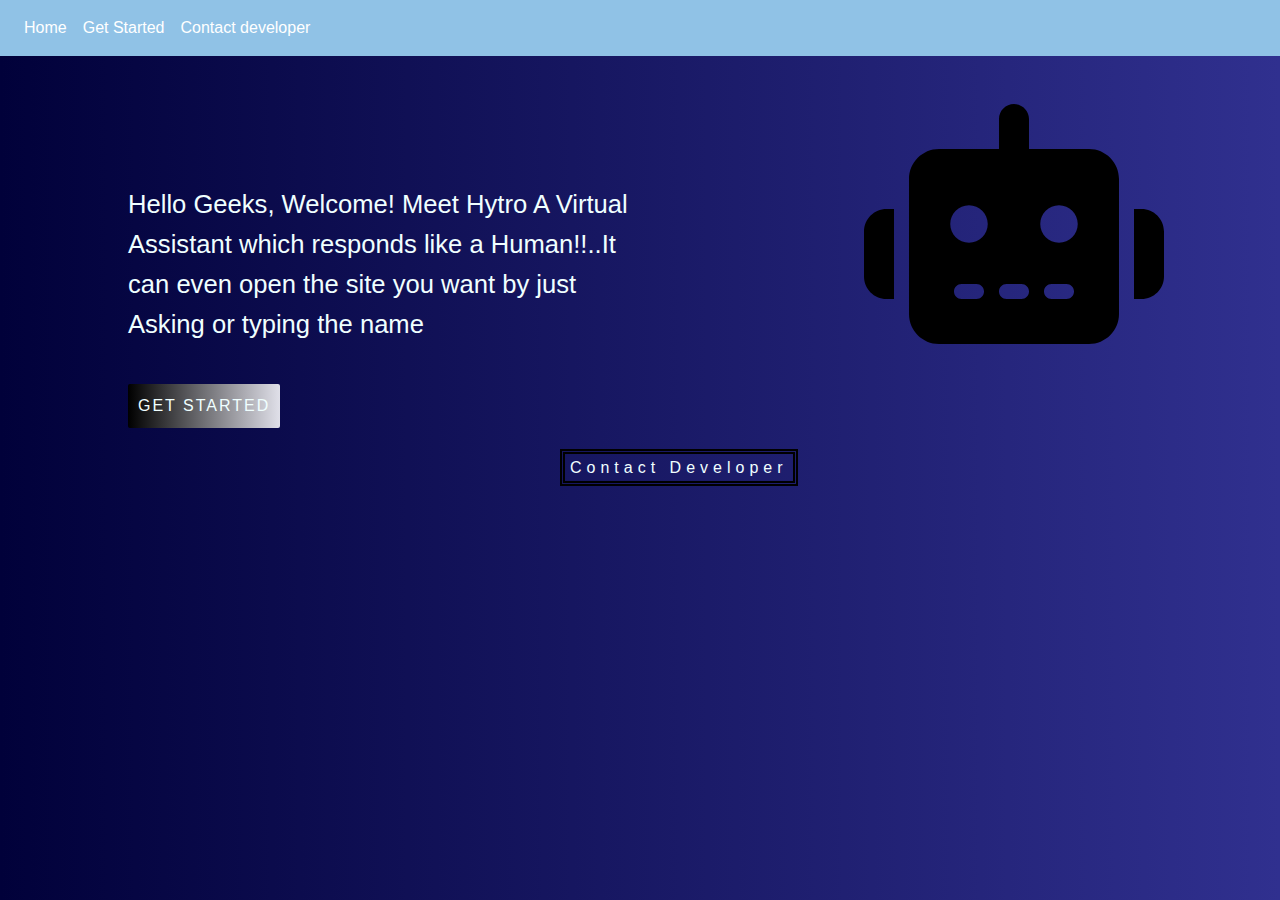
<file: index.html>
<!DOCTYPE html>
<html lang="en">
<head>
    <meta charset="UTF-8">
    <meta http-equiv="X-UA-Compatible" content="IE=edge">
    <meta name="viewport" content="width=device-width, initial-scale=1.0">
    <link rel="stylesheet" href="https://cdnjs.cloudflare.com/ajax/libs/font-awesome/6.2.1/css/all.min.css" integrity="sha512-MV7K8+y+gLIBoVD59lQIYicR65iaqukzvf/nwasF0nqhPay5w/9lJmVM2hMDcnK1OnMGCdVK+iQrJ7lzPJQd1w==" crossorigin="anonymous" referrerpolicy="no-referrer" />
    <link rel="stylesheet" href="https://cdn.jsdelivr.net/npm/bootstrap@4.0.0/dist/css/bootstrap.min.css" integrity="sha384-Gn5384xqQ1aoWXA+058RXPxPg6fy4IWvTNh0E263XmFcJlSAwiGgFAW/dAiS6JXm" crossorigin="anonymous">
    <link rel="stylesheet" href="index.css">
    <title>Hytro ChatBot</title>
</head>
<body>
    <nav class=" navbar navbar-expand-lg navbar-dark  navbar-light" style="background-color: #90c2e6;">
        <button class="navbar-toggler" type="button" data-toggle="collapse" data-target="#navbarNav" aria-controls="navbarNav" aria-expanded="false" aria-label="Toggle navigation">
          <span class="navbar-toggler-icon"></span>
        </button>
        <div class="collapse navbar-collapse" id="navbarNav">
          <ul class="navbar-nav">
            <li class="nav-item active">
              <a class="nav-link" href="index.html">Home</a>
            </li>
            <li class="nav-item active">
              <a class="nav-link" href="index2.html">Get Started</a>
            </li>
            <li class="nav-item active">
              <a class="nav-link" href="https:saqlainsami.netlify.app">Contact developer</a>
            </li>
          </ul>
        </div>
    </nav>
    <section id="grad">
        <div id="body">
            <div id="text">
                <h1>Hello Geeks, Welcome! Meet Hytro A Virtual Assistant which responds like a Human!!..It can even open the site you want by just Asking or typing the name</h1>
                <a href="index2.html"><button id="button">GET STARTED</button></a>
            </div>
            <div>
              <img id="robot" src="robot-solid.svg" alt="">
            </div>
        </div>
    </section>
    <section>
        <div  id="Contact">
            <a target="_blank" href="http://saqlainsami.netlify.app">Contact Developer</a>
        </div>
    </section>
    <script src="https://code.jquery.com/jquery-3.2.1.slim.min.js" integrity="sha384-KJ3o2DKtIkvYIK3UENzmM7KCkRr/rE9/Qpg6aAZGJwFDMVNA/GpGFF93hXpG5KkN" crossorigin="anonymous"></script>
<script src="https://cdn.jsdelivr.net/npm/popper.js@1.12.9/dist/umd/popper.min.js" integrity="sha384-ApNbgh9B+Y1QKtv3Rn7W3mgPxhU9K/ScQsAP7hUibX39j7fakFPskvXusvfa0b4Q" crossorigin="anonymous"></script>
<script src="https://cdn.jsdelivr.net/npm/bootstrap@4.0.0/dist/js/bootstrap.min.js" integrity="sha384-JZR6Spejh4U02d8jOt6vLEHfe/JQGiRRSQQxSfFWpi1MquVdAyjUar5+76PVCmYl" crossorigin="anonymous"></script>
</body>
</html>
</file>
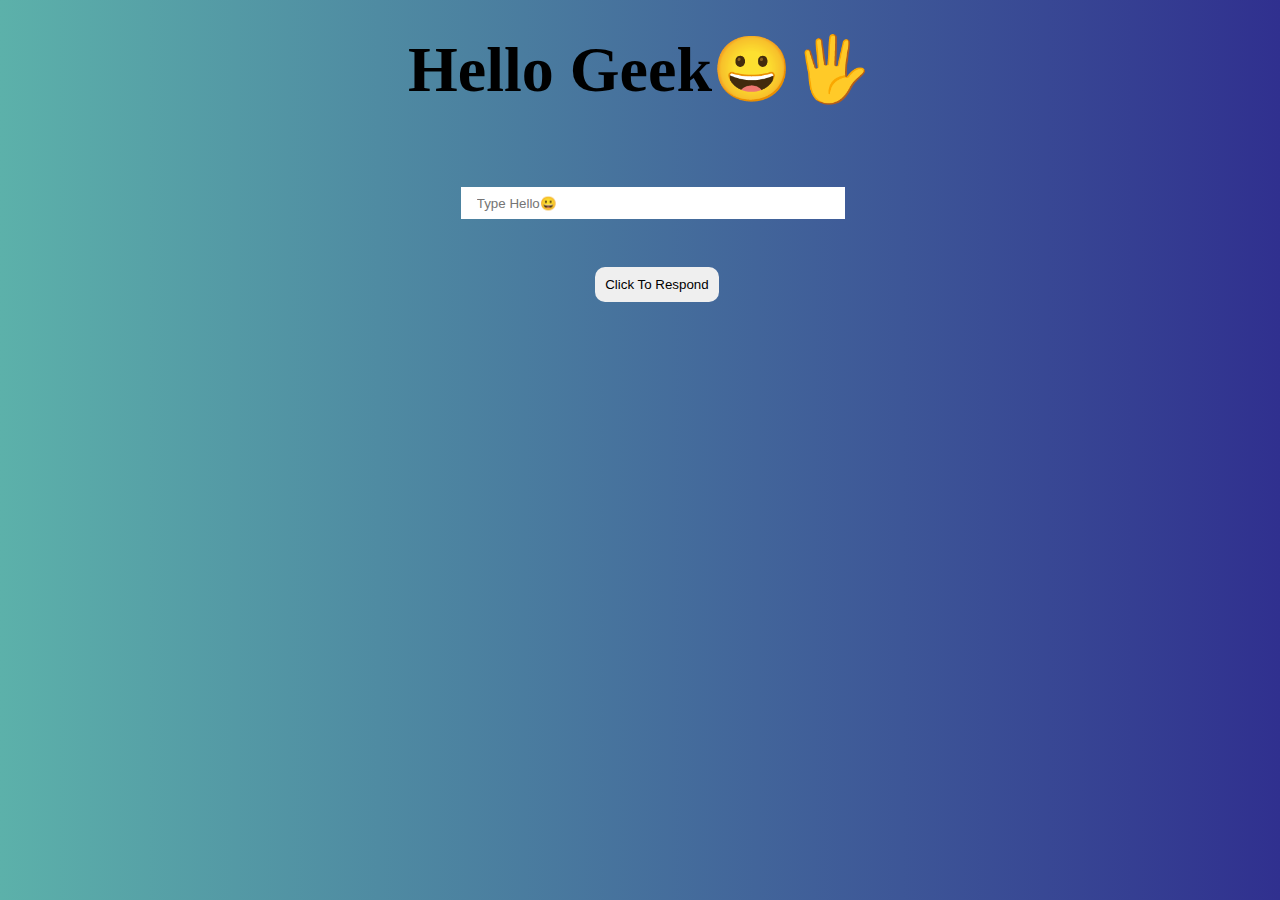
<file: index2.html>
<!DOCTYPE html>
<html lang="en">
<head>
    <meta charset="UTF-8">
    <meta http-equiv="X-UA-Compatible" content="IE=edge">
    <meta name="viewport" content="width=device-width, initial-scale=1.0">
    <link rel="stylesheet" href="index2.css">
    <title>Hytro</title>
</head>
<body>
    <section id="main">
        <h1 id="hand">Hello Geek😀🖐</h1>
    </section>
    <section>
        <input value="" type="text" placeholder="Type Hello😀" name="" id="textarea">
    </section>
    <section id="answer">
        <button id="butt">Click To Respond</button>
        <h1 id="givenanwer"></h1>
    </section>
    <script src="index.js"></script>
</body>
</html>
</file>
<file: index.css>
.shake-horizontal{animation:shake-horizontal .8s cubic-bezier(.455,.03,.515,.955) both}
.scale-up-hor-right{animation:scale-up-hor-right .4s cubic-bezier(.39,.575,.565,1.000) both}
@keyframes scale-up-hor-right{0%{transform:scaleX(.4);transform-origin:100% 100%}100%{transform:scaleX(1);transform-origin:100% 100%}}
@keyframes shake-horizontal{0%,100%{transform:translateX(0)}10%,30%,50%,70%{transform:translateX(-10px)}20%,40%,60%{transform:translateX(10px)}80%{transform:translateX(8px)}90%{transform:translateX(-8px)}}
@import url('https://fonts.googleapis.com/css2?family=Jost:wght@300&display=swap');
*{
    margin: 0px;
    padding: 0px;
    box-sizing: border-box;
}
body{
    background-image: linear-gradient(to right,rgb(1, 1, 58),rgb(48, 48, 143));
}

#rologo{
    max-width: 50px;
    width: 100%;
    height: auto;
    margin-top: 2rem;
    margin-left: 10rem;
}
#body{
    display: flex;
    flex-wrap: wrap;
}



#Contact a:hover{
    animation: none;
}
@media only screen and (max-width: 600px) {
    #body h1{
        position: relative;
        top: 8rem;
        left: 1rem;
        color: azure;
        font-family: 'Jost', sans-serif;
        line-height: 40px;
        font-size: 3vw;
    }
    #robot{
        animation: shake-horizontal 1s 10;
        max-width: 400px;
        width: 100%;
        height: auto;
        position: relative;
        left: 6rem;
        top: 13rem;
    }
    #Contact a{
        text-decoration: none;
        position: relative;
        top: 17rem;
        color: azure;
        left: 8rem;
        border: 5px;
        border-style: double;
        border-color: black;
        padding: 5px;
        letter-spacing: 5px;
    }
    #text{
        width: 28rem;
    }
    #button{
        position: relative;
        top: 10rem;
        left: 10rem;
        letter-spacing: 2px;
        padding: 10px;
        border-radius: 2px;
        border: 0px;
        outline: 0px;
        color: azure;
        font-family: 'Jost', sans-serif;
        background-image: linear-gradient(to right,black,rgb(224, 224, 233));
    }
    button:hover{
        cursor: pointer;
    }
    /* //mobiles */
}
@media only screen and (min-width: 600px) {
    #body h1{
        position: relative;
        top: 8rem;
        left: 4rem;
        color: azure;
        font-family: 'Jost', sans-serif;
        line-height: 40px;
        font-size: 2vw;
    }
    #robot{
        animation: shake-horizontal 1s 10;
        max-width: 400px;
        width: 41%;
        height: auto;
        position: relative;
        left: 30rem;
        bottom: 2rem;
    }
    #Contact a{
        text-decoration: none;
        position: relative;
        top: 15rem;
        color: azure;
        left: 12rem;
        border: 5px;
        border-style: double;
        border-color: black;
        padding: 5px;
        letter-spacing: 5px;
    }
    #text{
        width: 25rem;
    }
    #button{
        position: relative;
        top: 10rem;
        left: 16rem;
        letter-spacing: 2px;
        padding: 10px;
        border-radius: 2px;
        border: 0px;
        outline: 0px;
        color: azure;
        font-family: 'Jost', sans-serif;
        background-image: linear-gradient(to right,black,rgb(224, 224, 233));
    }
    button:hover{
        cursor: pointer;
    }
    /* largephone */
}
@media only screen and (min-width: 768px) {
    /* tablets */
    #body h1{
        position: relative;
        top: 8rem;
        left: 4rem;
        color: azure;
        font-family: 'Jost', sans-serif;
        line-height: 40px;
        font-size: 2vw;
    }
    #robot{
        animation: shake-horizontal 1s 10;
        max-width: 400px;
        width: 100%;
        height: auto;
        position: relative;
        left: 10rem;
        top: 6rem;
    }
    #Contact a{
        text-decoration: none;
        position: relative;
        top: 15rem;
        color: azure;
        left: 20rem;
        border: 5px;
        border-style: double;
        border-color: black;
        padding: 5px;
        letter-spacing: 5px;
    }
    #text{
        width: 25rem;
    }
    #button{
        position: relative;
        top: 10rem;
        left: 8rem;
        letter-spacing: 2px;
        padding: 10px;
        border-radius: 2px;
        border: 0px;
        outline: 0px;
        color: azure;
        font-family: 'Jost', sans-serif;
        background-image: linear-gradient(to right,black,rgb(224, 224, 233));
    }
    button:hover{
        cursor: pointer;
    }
}
@media only screen and (min-width: 992px) {
    #body h1{
        position: relative;
        top: 8rem;
        left: 8rem;
        color: azure;
        font-family: 'Jost', sans-serif;
        line-height: 40px;
        font-size: 2vw;
    }
    #robot{
        animation: shake-horizontal 1s 10;
        max-width: 400px;
        width: 100%;
        height: auto;
        position: relative;
        left: 22rem;
        top: 3rem;
    }
    #Contact a{
        text-decoration: none;
        position: relative;
        top: 10rem;
        color: azure;
        left: 35rem;
        border: 5px;
        border-style: double;
        border-color: black;
        padding: 5px;
        letter-spacing: 5px;
    }
    #text{
        width: 32rem;
    }
    #button{
        position: relative;
        top: 10rem;
        left: 8rem;
        letter-spacing: 2px;
        padding: 10px;
        border-radius: 2px;
        border: 0px;
        outline: 0px;
        color: azure;
        font-family: 'Jost', sans-serif;
        background-image: linear-gradient(to right,black,rgb(224, 224, 233));
    }
    button:hover{
        cursor: pointer;
    }
    /* laptops */
}
@media only screen and (min-width: 1200px) {
    /* large desktops */
    #body h1{
        position: relative;
        top: 8rem;
        left: 8rem;
        color: azure;
        font-family: 'Jost', sans-serif;
        line-height: 40px;
        font-size: 2vw;
    }
    #robot{
        animation: shake-horizontal 1s 10;
        max-width: 400px;
        width: 100%;
        height: auto;
        position: relative;
        left: 22rem;
        top: 3rem;
    }
}
</file>
<file: index2.css>
@import url('https://fonts.googleapis.com/css2?family=Jost:wght@300&display=swap');
*{
    padding: 0px;
    margin: 0px;
    box-sizing: border-box;
}
#hand{animation:shake-horizontal .8s cubic-bezier(.455,.03,.515,.955) both}
@keyframes shake-horizontal{0%,100%{transform:translateX(0)}10%,30%,50%,70%{transform:translateX(-10px)}20%,40%,60%{transform:translateX(10px)}80%{transform:translateX(8px)}90%{transform:translateX(-8px)}}
@keyframes bounce-top{0%{transform:translateY(-45px);animation-timing-function:ease-in;opacity:1}24%{opacity:1}40%{transform:translateY(-24px);animation-timing-function:ease-in}65%{transform:translateY(-12px);animation-timing-function:ease-in}82%{transform:translateY(-6px);animation-timing-function:ease-in}93%{transform:translateY(-4px);animation-timing-function:ease-in}25%,55%,75%,87%{transform:translateY(0);animation-timing-function:ease-out}100%{transform:translateY(0);animation-timing-function:ease-out;opacity:1}}
body{
    background-image: linear-gradient(to right,rgb(92, 177, 170),rgb(48, 48, 143));
}

@media only screen and (max-width: 600px) {
    #main{
        text-align: center;
        font-size: xx-large;
        margin-top: 2rem;
    }
    #textarea{  
        height: 2rem;
        width: 60vw;
        border: 0px;
        outline: 0px;
        margin-left: 20%;
        margin-top: 5rem;
        padding-left: 1rem;
    }
    #butt{
        border: none;
        outline: none;
        padding: 10px;
        border-radius: 10px;
        margin-left: 4rem;
    }
    #answer{
        width: 50vw;
        margin-top: 3rem;
        margin-left: 25%;
        font-family: 'Jost', sans-serif;
    }

}
@media only screen and (min-width: 600px) {
    #main{
        text-align: center;
        font-size: xx-large;
        margin-top: 2rem;
    }
    #textarea{  
        height: 2rem;
        width: 50vw;
        border: 0px;
        outline: 0px;
        margin-left: 22%;
        margin-top: 5rem;
        padding-left: 1rem;
    }
    #butt{
        border: none;
        outline: none;
        padding: 10px;
        border-radius: 10px;
        margin-left: 5rem;
    }
    #answer{
        width: 50vw;
        margin-top: 3rem;
        margin-left: 25%;
        font-family: 'Jost', sans-serif;
    }

}
@media only screen and (min-width: 768px){
    #main{
        text-align: center;
        font-size: xx-large;
        margin-top: 2rem;
    }
    #textarea{  
        height: 2rem;
        width: 50vw;
        border: 0px;
        outline: 0px;
        margin-left: 25%;
        margin-top: 5rem;
        padding-left: 1rem;
    }
    #butt{
        border: none;
        outline: none;
        padding: 10px;
        border-radius: 10px;
        margin-left: 5rem;
    }
    #answer{
        width: 36vw;
        margin-top: 3rem;
        margin-left: 35%;
        font-family: 'Jost', sans-serif;
    }

}
@media only screen and (min-width: 992px){
    #main{
        text-align: center;
        font-size: xx-large;
        margin-top: 2rem;
    }
    #textarea{  
        height: 2rem;
        width: 30vw;
        border: 0px;
        outline: 0px;
        margin-left: 36%;
        margin-top: 5rem;
        padding-left: 1rem;
    }
    #butt{
        border: none;
        outline: none;
        padding: 10px;
        border-radius: 10px;
        margin-left: 6rem;
    }
    #answer{
        width: 24vw;
        max-width: 40rem;
        margin-top: 3rem;
        margin-left: 39%;
        font-family: 'Jost', sans-serif;
    }
}
</file>
